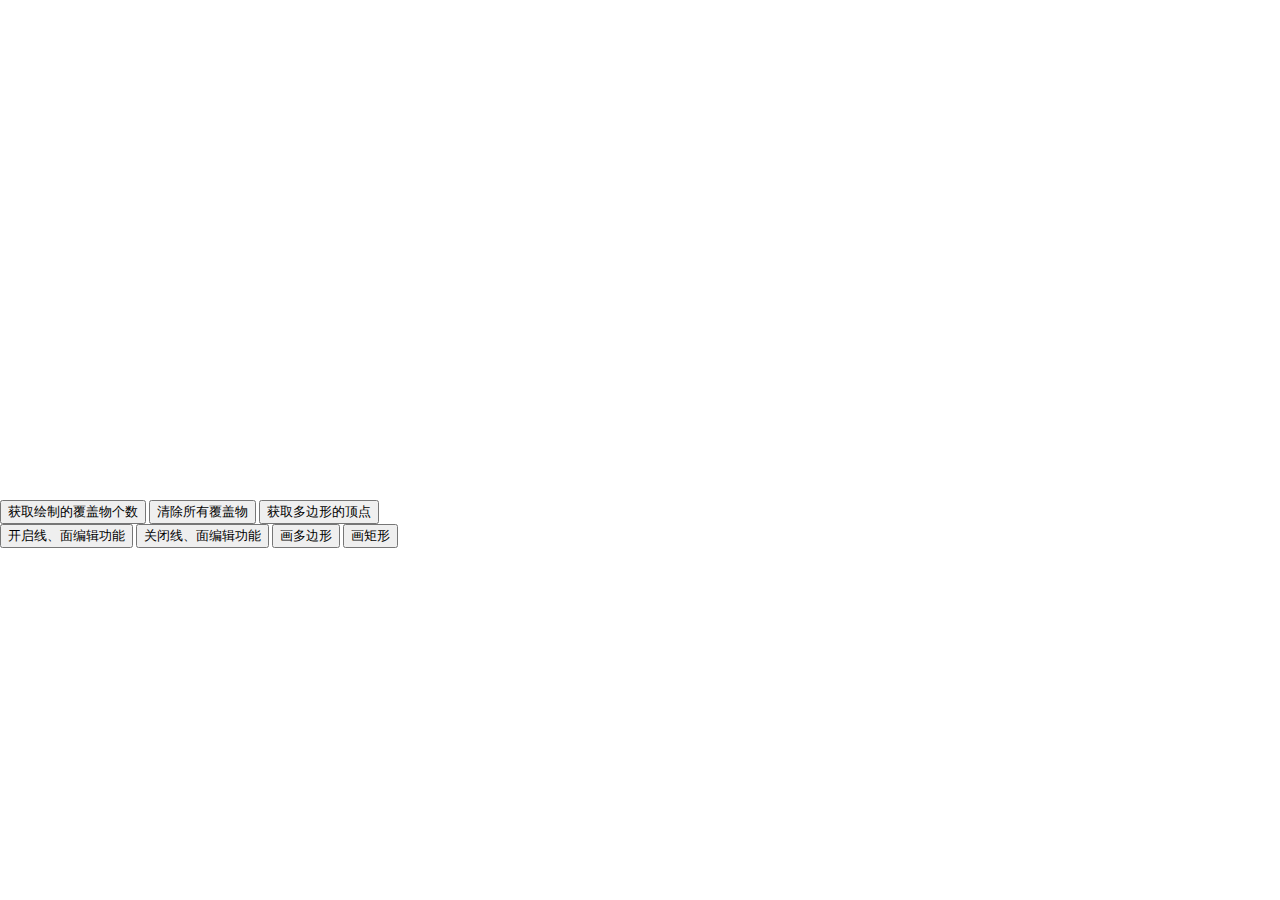
<file: src/main/resources/templates/layout.html>
<!DOCTYPE html>
<html>
<head>
    <meta http-equiv="Content-Type" content="text/html; charset=utf-8" />
    <meta name="viewport" content="initial-scale=1.0, user-scalable=no" />
    <style type="text/css">
			body,html {
				width: 100%;
				height: 100%;
				margin: 0;
				font-family: "微软雅黑";
			}
			#allmap {
				width: 100%;
				height: 500px;
				overflow: hidden;
			}

			#result {
				width: 100%;
				font-size: 12px;
			}
			dl,dt,dd,ul,li {
				margin: 0;
				padding: 0;
				list-style: none;
			}
			p {font-size: 12px;}
			dt {
				font-size: 14px;
				font-family: "微软雅黑";
				font-weight: bold;
				border-bottom: 1px dotted #000;
				padding: 5px 0 5px 5px;
				margin: 5px 0;
			}
			dd {padding: 5px 0 0 5px;}
			li {line-height: 28px;}
		</style>
    <script src="http://api.map.baidu.com/api?api?v=3.0&ak=wRR4kd5uau9MeTUiHcehSgrl5nrn4HKO&s=1"></script>
    <!--加载鼠标绘制工具-->
    <script type="text/javascript" src="http://api.map.baidu.com/library/DrawingManager/1.4/src/DrawingManager_min.js"></script>
    <link rel="stylesheet" href="http://api.map.baidu.com/library/DrawingManager/1.4/src/DrawingManager_min.css" />
    <title>百度地图API功能演示</title>
</head>
<body>
<div id="allmap" style="overflow:hidden;zoom:1;position:relative;">
    <div id="map" style="height:100%;-webkit-transition: all 0.5s ease-in-out;transition: all 0.5s ease-in-out;">
    </div>
</div>
<div id="result">
    <input type="button" value="获取绘制的覆盖物个数" onclick="alert(overlays.length)" />
    <input type="button" value="清除所有覆盖物" onclick="clearAll()" />
    <input type="button" value="获取多边形的顶点" onclick="getPoint()" /><br />
    <input type="button" value="开启线、面编辑功能" onclick="Editing('enable')" />
    <input type="button" value="关闭线、面编辑功能" onclick="Editing('disable')" />
    <input type="button" value="画多边形" onclick="draw(BMAP_DRAWING_POLYGON)" />
    <input type="button" value="画矩形" onclick="draw(BMAP_DRAWING_RECTANGLE)" />
</div>
<div id="resultShape"></div>
<script type="text/javascript">
			function $(id) {
				return document.getElementById(id);
			}
			// 百度地图API功能
			var map = new BMap.Map('map');
			var poi = new BMap.Point(113.948913, 22.530844);
			map.centerAndZoom(poi, 16);
			map.enableScrollWheelZoom();
			var overlays = [];
			var overlaycomplete = function(e) {
				overlays.push(e.overlay);
			};
			var styleOptions = {
				strokeColor: "red", //边线颜色。
				fillColor: "red", //填充颜色。当参数为空时，圆形将没有填充效果。
				strokeWeight: 3, //边线的宽度，以像素为单位。
				strokeOpacity: 0.8, //边线透明度，取值范围0 - 1。
				fillOpacity: 0.6, //填充的透明度，取值范围0 - 1。
				strokeStyle: 'solid' //边线的样式，solid或dashed。
			}
			//实例化鼠标绘制工具
			var drawingManager = new BMapLib.DrawingManager(map, {
				isOpen: false, //是否开启绘制模式
				// enableDrawingTool: true, //是否显示工具栏
				drawingToolOptions: {
					anchor: BMAP_ANCHOR_TOP_RIGHT, //位置
					offset: new BMap.Size(5, 5), //偏离值
				},
				circleOptions: styleOptions, //圆的样式
				polylineOptions: styleOptions, //线的样式
				polygonOptions: styleOptions, //多边形的样式
				rectangleOptions: styleOptions //矩形的样式
			});
			//添加鼠标绘制工具监听事件，用于获取绘制结果
			drawingManager.addEventListener('overlaycomplete', overlaycomplete);

			function draw(type) {
				drawingManager.open();
				drawingManager.setDrawingMode(type);
			}
			function clearAll() {
				for (var i = 0; i < overlays.length; i++) {
					map.removeOverlay(overlays[i]);
				}
				overlays.length = 0
			}
			function getPoint() {
				$("resultShape").innerHTML = '';
				console.log(overlays);
				for (var i = 0; i < overlays.length; i++) {
					var overlay = overlays[i].getPath();
					$("resultShape").innerHTML = $("resultShape").innerHTML + overlay.length + '边形:<br/>';
					for (var j = 0; j < overlay.length; j++) {
						var grid = overlay[j];
						$("resultShape").innerHTML = $("resultShape").innerHTML + (j + 1) + "个点:(" + grid.lng + "," + grid.lat +");<br/>";
					}
				}
			}
			function Editing(state) {
				for (var i = 0; i < overlays.length; i++) {
					state == 'enable' ? overlays[i].enableEditing():overlays[i].disableEditing();
				}
			}
		</script>
</body>
</html>
</file>
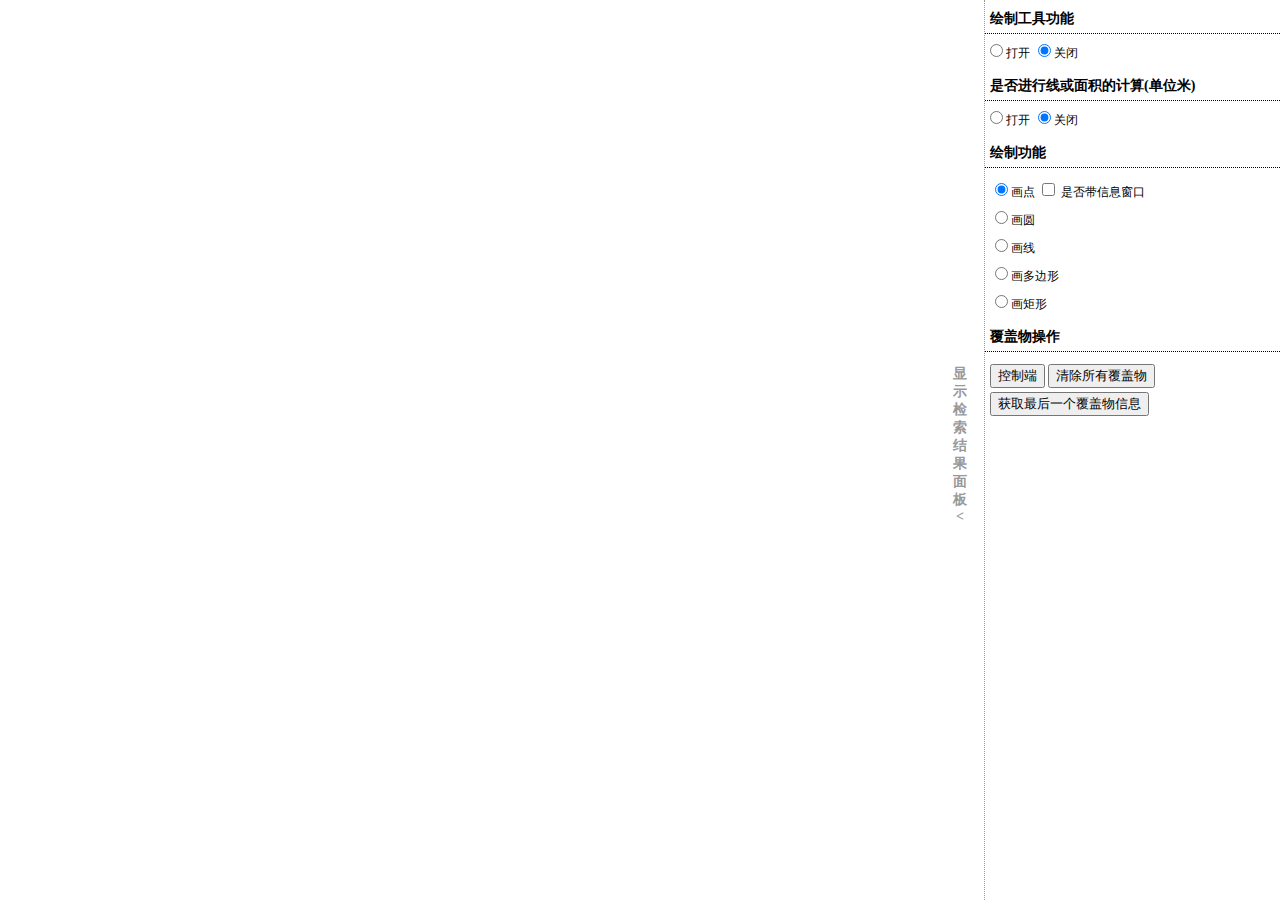
<file: src/main/resources/templates/location.html>
<!DOCTYPE html>
<html>
<head>
    <meta http-equiv="Content-Type" content="text/html; charset=utf-8" />
    <meta name="viewport" content="initial-scale=1.0, user-scalable=no" />
    <style type="text/css">
body, html{width: 100%;height: 100%;overflow: hidden;margin:0;}
#allmap {margin-right: 300px;height: 100%;overflow: hidden;}
#result {border-left:1px dotted #999;height:100%;width:295px;position:absolute;top:0px;right:0px;font-size:12px;}
dl,dt,dd,ul,li{
    margin:0;
    padding:0;
    list-style:none;
}
p{font-size:12px;}
dt{
    font-size:14px;
    font-family:"微软雅黑";
    font-weight:bold;
    border-bottom:1px dotted #000;
    padding:5px 0 5px 5px;
    margin:5px 0;
}
dd{
    padding:5px 0 0 5px;
}
li{
    line-height:28px;
}
</style>
    <script type="text/javascript" src="http://api.map.baidu.com/api?v=1.2&ak=kPVKGnRgK1GFHBGqOwcTsZGhFy94iCxe"></script>
    <!--加载鼠标绘制工具-->
    <script type="text/javascript" src="http://api.map.baidu.com/library/DrawingManager/1.4/src/DrawingManager_min.js"></script>
    <link rel="stylesheet" href="http://api.map.baidu.com/library/DrawingManager/1.4/src/DrawingManager_min.css" />
    <!--加载检索信息窗口-->
    <script type="text/javascript" src="http://api.map.baidu.com/library/SearchInfoWindow/1.4/src/SearchInfoWindow_min.js"></script>
    <link rel="stylesheet" href="http://api.map.baidu.com/library/SearchInfoWindow/1.4/src/SearchInfoWindow_min.css" />

    <title>鼠标绘制工具</title>
</head>
<body>
<div id="allmap" style="overflow:hidden;zoom:1;position:relative;">
    <div id="map" style="height:100%;-webkit-transition: all 0.5s ease-in-out;transition: all 0.5s ease-in-out;"></div>
    <div id="showPanelBtn" style="position:absolute;font-size:14px;top:50%;margin-top:-95px;right:0px;width:20px;padding:10px 10px;color:#999;cursor:pointer;text-align:center;height:170px;background:rgba(255,255,255,0.9);-webkit-transition: all 0.5s ease-in-out;transition: all 0.5s ease-in-out;font-family:'微软雅黑';font-weight:bold;">显示检索结果面板<br/><</div>
    <div id="panelWrap" style="width:0px;position:absolute;top:0px;right:0px;height:100%;overflow:auto;-webkit-transition: all 0.5s ease-in-out;transition: all 0.5s ease-in-out;">
        <div style="width:20px;height:200px;margin:-100px 0 0 -10px;color:#999;position:absolute;opacity:0.5;top:50%;left:50%;" id="showOverlayInfo">此处用于展示覆盖物信息</div>
        <div id="panel" style="position:absolute;"></div>
    </div>
</div>

<div id="result">
    <dl>
        <dt>绘制工具功能</dt>
        <ul>
            <li><label><input type="radio" name="openClose1" οnclick="drawingManager.open()"/>打开</label>  <label><input type="radio" name="openClose1" οnclick="drawingManager.close()" checked="checked"/>关闭</label></li>
        </ul>
        </dd>
        <dt>是否进行线或面积的计算(单位米)</dt>
        <ul>
            <li><label><input type="radio" name="openClose" οnclick="drawingManager.enableCalculate()"/>打开</label>  <label><input type="radio" name="openClose" οnclick="drawingManager.disableCalculate()"  checked="checked"/>关闭</label></li>
        </ul>
        </dd>
        <dt>绘制功能</dt>
        <dd>
            <ul>
                <li>
                    <label><input type="radio" name="drawmode" οnclick="drawingManager.setDrawingMode(BMAP_DRAWING_MARKER)" checked="checked"/>画点</label>
                    <input type="checkbox" id="isInfowindow"/> 是否带信息窗口
                </li>
                <li>
                    <label><input type="radio" name="drawmode" οnclick="drawingManager.setDrawingMode(BMAP_DRAWING_CIRCLE)"/>画圆</label>
                </li>
                <li>
                    <label><input type="radio" name="drawmode" οnclick="drawingManager.setDrawingMode(BMAP_DRAWING_POLYLINE)"/>画线</label>
                </li>
                <li>
                    <label><input type="radio" name="drawmode" οnclick="drawingManager.setDrawingMode(BMAP_DRAWING_POLYGON)"/>画多边形</label>
                </li>
                <li>
                    <label><input type="radio" name="drawmode" οnclick="drawingM    anager.setDrawingMode(BMAP_DRAWING_RECTANGLE)"/>画矩形</label>
                </li>
            </ul>
        </dd>
        <dt>覆盖物操作</dt>
        <dd>
            <ul>
                <li>
                    <a href="/index"><button>控制端</button></a>
                    <button class="clear">清除所有覆盖物</button>
                    <input type="button" value="获取最后一个覆盖物信息" id="getLastOverLay"/>
                </li>
            </ul>
        </dd>
    </dl>

</div>

<script type="text/javascript" >
    const clearIcon = document.querySelector('.clear');
// 百度地图API功能
    var map = new BMap.Map('map');
    var poi = new BMap.Point(118.937284,32.119823);
    map.centerAndZoom(poi, 16);
    map.enableScrollWheelZoom();

    $("getLastOverLay").onclick = function(){
        if(overlays.length){
            alert(overlays[overlays.length - 1]);
        }else{
            alert("没有覆盖物");
        }
    }

    //信息窗口的内容定义
    var content = '<div style="margin:0;line-height:20px;padding:2px;">' +
                    '地址：北京市海淀区上地十街10号<br/>电话：(010)59928888<br/>简介：百度大厦位于北京市海淀区西二旗地铁站附近，为百度公司综合研发及办公总部。' +
                  '</div>';

    //创建带信息窗口的poi点
    var searchInfoWindow = new BMapLib.SearchInfoWindow(map, content, {
        title  : "百度大厦",      //标题
        width  : 290,             //宽度
        height : 105,              //高度
        panel  : "panel",         //检索结果面板
        enableAutoPan : true,     //自动平移
        searchTypes   :[
            BMAPLIB_TAB_SEARCH,   //周边检索
            BMAPLIB_TAB_TO_HERE,  //到这里去
            BMAPLIB_TAB_FROM_HERE //从这里出发
        ]
    });

    var overlays = [];
    //回调获得覆盖物信息
    var overlaycomplete = function(e){
        overlays.push(e.overlay);
        var result = "";
        result = "<p>";
        result += e.drawingMode + ":";
        if (e.drawingMode == BMAP_DRAWING_MARKER) {
            result += ' 坐标：' + e.overlay.getPosition().lng + ',' + e.overlay.getPosition().lat;
            if ($('isInfowindow').checked) {
                searchInfoWindow.open(e.overlay);
            }
        }
        if (e.drawingMode == BMAP_DRAWING_CIRCLE) {
            result += ' 半径：' + e.overlay.getRadius();
            result += ' 中心点：' + e.overlay.getCenter().lng + "," + e.overlay.getCenter().lat;
            console.log("0");
            circleData(e.overlay.getCenter().lng, e.overlay.getCenter().lat, e.overlay.getRadius());
        }
        if (e.drawingMode == BMAP_DRAWING_POLYLINE || e.drawingMode == BMAP_DRAWING_POLYGON || e.drawingMode == BMAP_DRAWING_RECTANGLE) {

            result += ' 所画的点个数：' + e.overlay.getPath().length;
            pointData(e.overlay);

        }
        result += "</p>";
        $("showOverlayInfo").style.display = "none";
        $("panel").innerHTML += result; //将绘制的覆盖物信息结果输出到结果面板
    };

    var styleOptions = {
        strokeColor:"red",    //边线颜色。
        fillColor:"red",      //填充颜色。当参数为空时，圆形将没有填充效果。
        strokeWeight: 3,       //边线的宽度，以像素为单位。
        strokeOpacity: 0.8,	   //边线透明度，取值范围0 - 1。
        fillOpacity: 0.6,      //填充的透明度，取值范围0 - 1。
        strokeStyle: 'solid' //边线的样式，solid或dashed。
    }
    //实例化鼠标绘制工具
    var drawingManager = new BMapLib.DrawingManager(map, {
        isOpen: false, //是否开启绘制模式
        enableDrawingTool: true, //是否显示工具栏
        drawingToolOptions: {
            anchor: BMAP_ANCHOR_TOP_RIGHT, //位置
            offset: new BMap.Size(5, 5), //偏离值
            scale: 0.8 //工具栏缩放比例
        },
        circleOptions: styleOptions, //圆的样式
        polylineOptions: styleOptions, //线的样式
        polygonOptions: styleOptions, //多边形的样式
        rectangleOptions: styleOptions //矩形的样式
    });


    //添加鼠标绘制工具监听事件，用于获取绘制结果
    drawingManager.addEventListener('overlaycomplete', overlaycomplete);


    function $(id){
        return document.getElementById(id);
    }


clearIcon.addEventListener('click', function(){
console.log("click");
for(var i = 0; i < overlays.length; i++){
            map.removeOverlay(overlays[i]);
        }
        overlays.length = 0
});


    var isPanelShow = false;
    //显示结果面板动作
    $("showPanelBtn").onclick = showPanel;
    function showPanel(){
        if (isPanelShow == false) {
            isPanelShow = true;
            $("showPanelBtn").style.right = "230px";
            $("panelWrap").style.width = "230px";
            $("map").style.marginRight = "230px";
            $("showPanelBtn").innerHTML = "隐藏绘制结果信息<br/>>";
        } else {
            isPanelShow = false;
            $("showPanelBtn").style.right = "0px";
            $("panelWrap").style.width = "0px";
            $("map").style.marginRight = "0px";
            $("showPanelBtn").innerHTML = "显示绘制结果信息<br/><";
        }
    }

    //上传画圈的数据
    function circleData(lng, lat, radius){


        const data = JSON.stringify({
            lng,
            lat,
            radius
        });

        console.log(data);
        // 实例化一个Request实例
// 第一个参数一般指资源路径
// 第二个参数可以理解为请求的配置项，包含头部信息和http请求一些关键配置（请求类型、参数...）
let requestInstance = new Request('/saveCircle', {
    method: 'post',
    headers: {
        'Content-Type': 'application/json;charset=utf-8'
    },
    body: data
})
// fetch方法参数同Request实例
// 第一个参数为url或者Request实例
// 第二个参数为请求配置项
fetch(requestInstance).then(response => {
    // 返回的是一个Response的实例
    // 调用Response实例的序列化方法，序列化成json,返回值是一个promise
    // 序列化方法有 json,text,formData,blob,arrayBuffer,redirct
    let result = response.json()
    result.then(res => {
        console.log(res)
    })
})
    }

    function pointData(overlays){

        let lngs = [];
        let lats = [];

        console.log(overlays);
		var overlay = overlays.getPath();
		console.log("overlay的内容是：" + overlay);
		for (var j = 0; j < overlay.length; j++) {
			var grid = overlay[j];
			console.log("lng: " + grid.lng + "  lat: " + grid.lat);
			lngs.push(grid.lng.toString());
			lats.push(grid.lat.toString());
		}

		const data = JSON.stringify({
            lngs,
            lats
        });
        console.log(data);

        // 实例化一个Request实例
        // 第一个参数一般指资源路径
        // 第二个参数可以理解为请求的配置项，包含头部信息和http请求一些关键配置（请求类型、参数...）
        let requestInstance = new Request('/savaPoints', {
            method: 'post',
            headers: {
            'Content-Type': 'application/json;charset=utf-8'
        },
             body: data
         })
        // fetch方法参数同Request实例
        // 第一个参数为url或者Request实例
        // 第二个参数为请求配置项
        fetch(requestInstance).then(response => {
            // 返回的是一个Response的实例
            // 调用Response实例的序列化方法，序列化成json,返回值是一个promise
            // 序列化方法有 json,text,formData,blob,arrayBuffer,redirct
            let result = response.json()
            result.then(res => {
                console.log(res)
            })
        })

    }

</script>

</body>
</html>
</script>
</file>
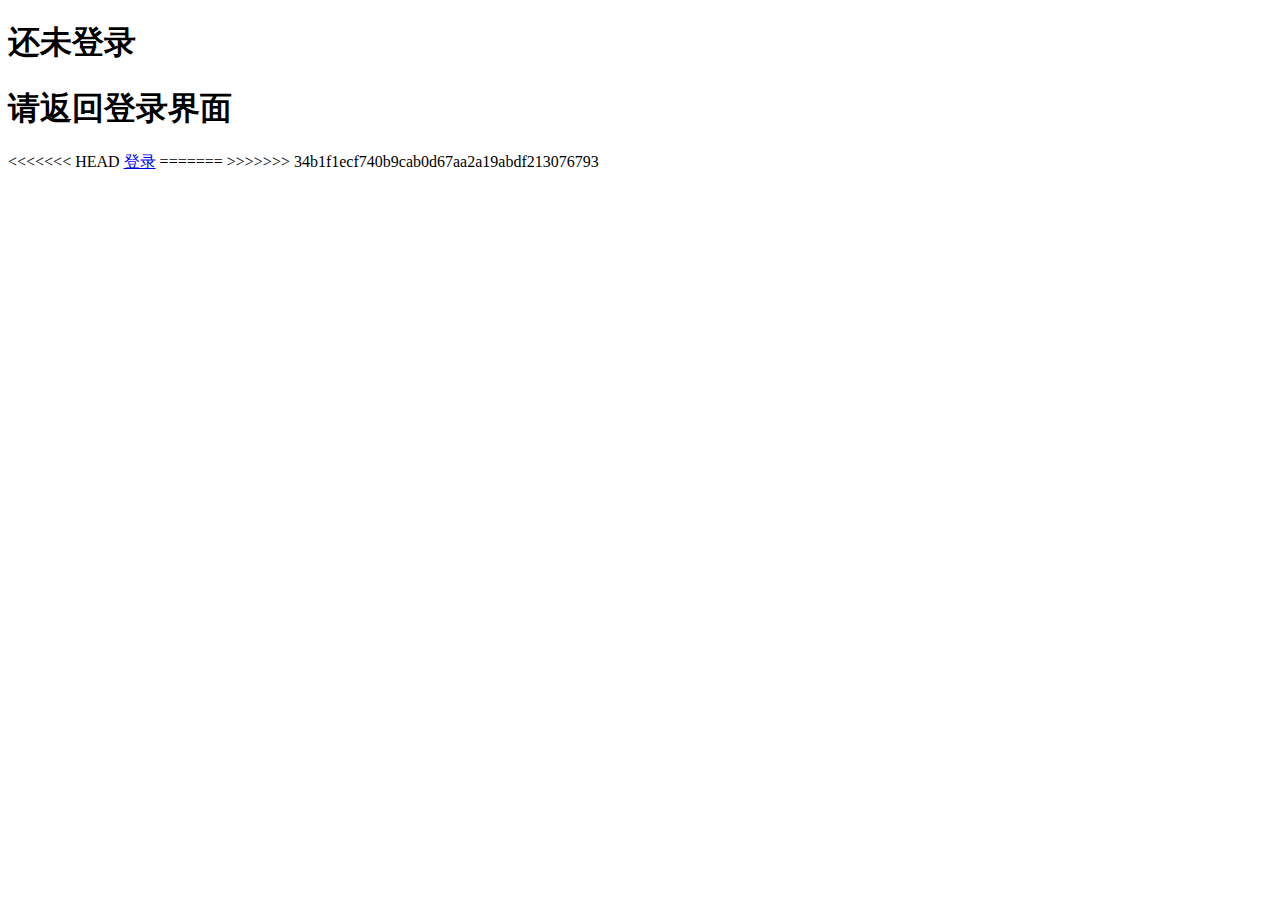
<file: src/main/resources/templates/unlogin.html>
<!DOCTYPE html>
<html lang="en">
<head>
    <meta charset="UTF-8">
    <title>未登录</title>
</head>
<body>
<h1>
    还未登录
</h1>
<h1>
    请返回登录界面
</h1>
<<<<<<< HEAD
<a href="/login">登录</a>
=======
>>>>>>> 34b1f1ecf740b9cab0d67aa2a19abdf213076793
</body>
</html>
</file>
